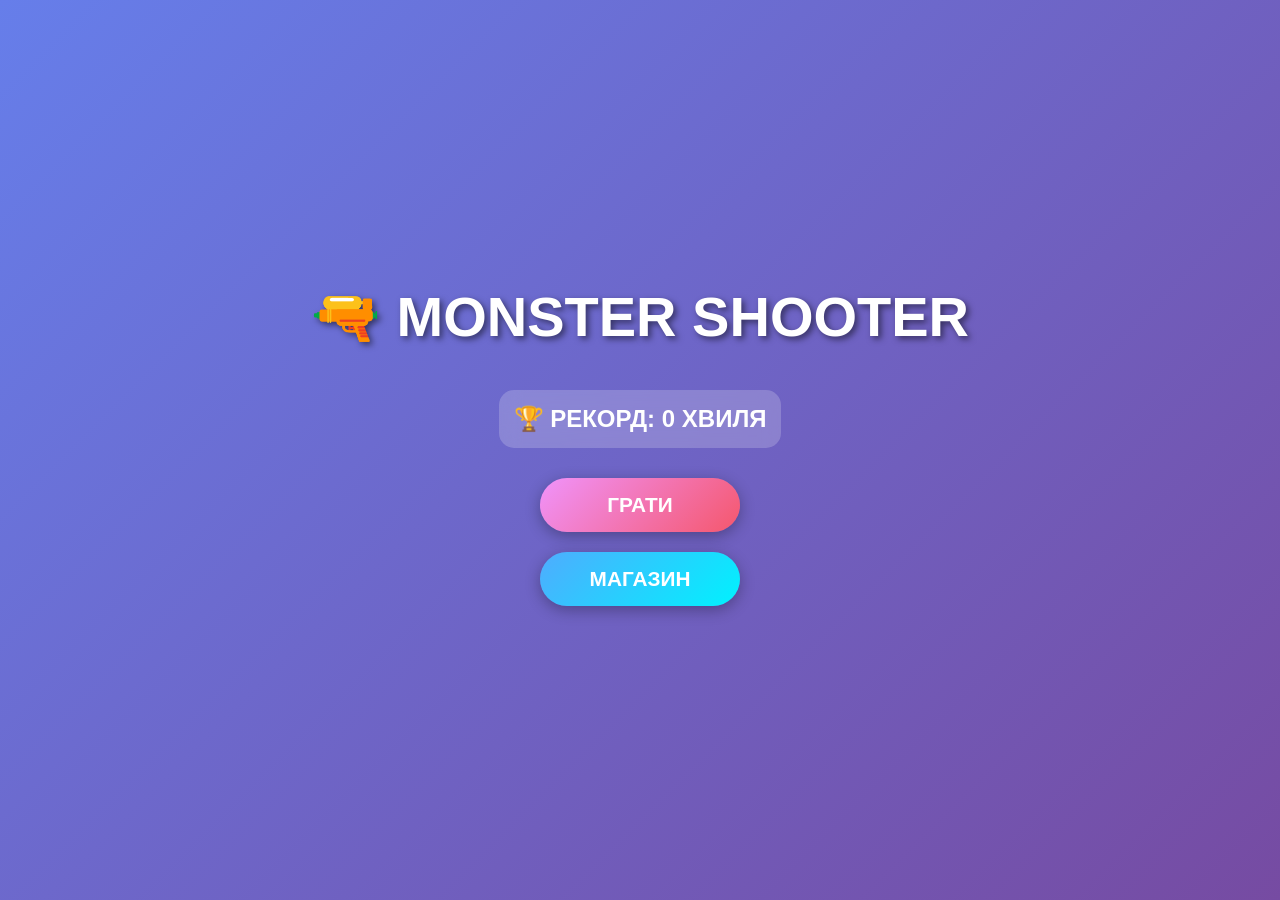
<file: index.html>
<!DOCTYPE html>
<html lang="uk">
<head>
    <meta charset="UTF-8">
    <meta name="viewport" content="width=device-width, initial-scale=1.0, maximum-scale=1.0, user-scalable=no">
    <meta name="apple-mobile-web-app-capable" content="yes">
    <meta name="mobile-web-app-capable" content="yes">
    <title>Monster Shooter</title>
    <link rel="stylesheet" href="style.css">
    <style>
        /* Налаштування для повноцінного гортання меню вибору персонажів */
        #characterSelect {
            overflow-y: auto !important;
            -webkit-overflow-scrolling: touch;
            padding-bottom: 40px;
        }
        .character-grid {
            max-height: 65vh;
            overflow-y: auto !important;
            padding: 15px;
            scroll-behavior: smooth;
            -webkit-overflow-scrolling: touch;
        }
        /* Кастомізація скролбару для красивого вигляду */
        .character-grid::-webkit-scrollbar {
            width: 8px;
        }
        .character-grid::-webkit-scrollbar-track {
            background: rgba(0, 0, 0, 0.1);
            border-radius: 4px;
        }
        .character-grid::-webkit-scrollbar-thumb {
            background: rgba(255, 255, 255, 0.3);
            border-radius: 4px;
        }
        .character-grid::-webkit-scrollbar-thumb:hover {
            background: rgba(255, 255, 255, 0.5);
        }
    </style>
</head>
<body>
    <!-- Головне меню -->
    <div id="mainMenu" class="screen active">
        <h1>🔫 MONSTER SHOOTER</h1>
        <div class="record-display">
            <p>🏆 РЕКОРД: <span id="bestWave">0</span> ХВИЛЯ</p>
        </div>
        <button class="btn-primary" onclick="launchFullScreen(); game.showCharacterSelect()">ГРАТИ</button>
        <button class="btn-secondary" onclick="game.showShop()">МАГАЗИН</button>
    </div>

    <!-- Вибір персонажа -->
    <div id="characterSelect" class="screen">
        <h2>ОБЕРИ ПЕРСОНАЖА</h2>
        <div class="character-grid">
            <div class="character-card" onclick="game.selectCharacter('Tito')">
                <img src="Tito.png" alt="Tito" onerror="this.src='data:image/svg+xml,%3Csvg xmlns=%22http://www.w3.org/2000/svg%22 width=%22100%22 height=%22100%22%3E%3Crect fill=%22%234CAF50%22 width=%22100%22 height=%22100%22/%3E%3Ctext x=%2250%25%22 y=%2250%25%22 font-size=%2220%22 fill=%22white%22 text-anchor=%22middle%22 dy=%22.3em%22%3ETito%3C/text%3E%3C/svg%3E'">
                <p>Tito</p>
            </div>
            <div class="character-card" onclick="game.selectCharacter('Smartik')">
                <img src="Smartik.png" alt="Smartik" onerror="this.src='data:image/svg+xml,%3Csvg xmlns=%22http://www.w3.org/2000/svg%22 width=%22100%22 height=%22100%22%3E%3Crect fill=%22%232196F3%22 width=%22100%22 height=%22100%22/%3E%3Ctext x=%2250%25%22 y=%2250%25%22 font-size=%2216%22 fill=%22white%22 text-anchor=%22middle%22 dy=%22.3em%22%3ESmartik%3C/text%3E%3C/svg%3E'">
                <p>Smartik</p>
            </div>
            <div class="character-card" onclick="game.selectCharacter('Junior')">
                <img src="Junior.png" alt="Junior" onerror="this.src='data:image/svg+xml,%3Csvg xmlns=%22http://www.w3.org/2000/svg%22 width=%22100%22 height=%22100%22%3E%3Crect fill=%22%23FF9800%22 width=%22100%22 height=%22100%22/%3E%3Ctext x=%2250%25%22 y=%2250%25%22 font-size=%2218%22 fill=%22white%22 text-anchor=%22middle%22 dy=%22.3em%22%3EJunior%3C/text%3E%3C/svg%3E'">
                <p>Junior</p>
            </div>
            <div class="character-card" onclick="game.selectCharacter('Fil')">
                <img src="Fil.png" alt="Fil" onerror="this.src='data:image/svg+xml,%3Csvg xmlns=%22http://www.w3.org/2000/svg%22 width=%22100%22 height=%22100%22%3E%3Crect fill=%22%239C27B0%22 width=%22100%22 height=%22100%22/%3E%3Ctext x=%2250%25%22 y=%2250%25%22 font-size=%2220%22 fill=%22white%22 text-anchor=%22middle%22 dy=%22.3em%22%3EFil%3C/text%3E%3C/svg%3E'">
                <p>Fil</p>
            </div>
            <div class="character-card" onclick="game.selectCharacter('Milka')">
                <img src="Milka.png" alt="Milka" onerror="this.src='data:image/svg+xml,%3Csvg xmlns=%22http://www.w3.org/2000/svg%22 width=%22100%22 height=%22100%22%3E%3Crect fill=%22%23E91E63%22 width=%22100%22 height=%22100%22/%3E%3Ctext x=%2250%25%22 y=%2250%25%22 font-size=%2218%22 fill=%22white%22 text-anchor=%22middle%22 dy=%22.3em%22%3EMilka%3C/text%3E%3C/svg%3E'">
                <p>Milka</p>
            </div>
            <div class="character-card" onclick="game.selectCharacter('Bark')">
                <img src="Bark.png" alt="Bark" onerror="this.src='data:image/svg+xml,%3Csvg xmlns=%22http://www.w3.org/2000/svg%22 width=%22100%22 height=%22100%22%3E%3Crect fill=%22%23795548%22 width=%22100%22 height=%22100%22/%3E%3Ctext x=%2250%25%22 y=%2250%25%22 font-size=%2218%22 fill=%22white%22 text-anchor=%22middle%22 dy=%22.3em%22%3EBark%3C/text%3E%3C/svg%3E'">
                <p>Bark</p>
            </div>
            <!-- Нові 16 героїв -->
            <div class="character-card" onclick="game.selectCharacter('Persik')">
                <img src="Persik.png" alt="Persik" onerror="this.src='data:image/svg+xml,%3Csvg xmlns=%22http://www.w3.org/2000/svg%22 width=%22100%22 height=%22100%22%3E%3Crect fill=%22%23FF8A65%22 width=%22100%22 height=%22100%22/%3E%3Ctext x=%2250%25%22 y=%2250%25%22 font-size=%2218%22 fill=%22white%22 text-anchor=%22middle%22 dy=%22.3em%22%3EPersik%3C/text%3E%3C/svg%3E'">
                <p>Persik</p>
            </div>
            <div class="character-card" onclick="game.selectCharacter('Spike')">
                <img src="Spike.png" alt="Spike" onerror="this.src='data:image/svg+xml,%3Csvg xmlns=%22http://www.w3.org/2000/svg%22 width=%22100%22 height=%22100%22%3E%3Crect fill=%22%2300796B%22 width=%22100%22 height=%22100%22/%3E%3Ctext x=%2250%25%22 y=%2250%25%22 font-size=%2218%22 fill=%22white%22 text-anchor=%22middle%22 dy=%22.3em%22%3ESpike%3C/text%3E%3C/svg%3E'">
                <p>Spike</p>
            </div>
            <div class="character-card" onclick="game.selectCharacter('Alyonka')">
                <img src="Alyonka.png" alt="Alyonka" onerror="this.src='data:image/svg+xml,%3Csvg xmlns=%22http://www.w3.org/2000/svg%22 width=%22100%22 height=%22100%22%3E%3Crect fill=%22%23FBC02D%22 width=%22100%22 height=%22100%22/%3E%3Ctext x=%2250%25%22 y=%2250%25%22 font-size=%2216%22 fill=%22white%22 text-anchor=%22middle%22 dy=%22.3em%22%3EAlyonka%3C/text%3E%3C/svg%3E'">
                <p>Alyonka</p>
            </div>
            <div class="character-card" onclick="game.selectCharacter('Lilu')">
                <img src="Lilu.png" alt="Lilu" onerror="this.src='data:image/svg+xml,%3Csvg xmlns=%22http://www.w3.org/2000/svg%22 width=%22100%22 height=%22100%22%3E%3Crect fill=%22%2300BCD4%22 width=%22100%22 height=%22100%22/%3E%3Ctext x=%2250%25%22 y=%2250%25%22 font-size=%2218%22 fill=%22white%22 text-anchor=%22middle%22 dy=%22.3em%22%3ELilu%3C/text%3E%3C/svg%3E'">
                <p>Lilu</p>
            </div>
            <div class="character-card" onclick="game.selectCharacter('Manya')">
                <img src="Manya.png" alt="Manya" onerror="this.src='data:image/svg+xml,%3Csvg xmlns=%22http://www.w3.org/2000/svg%22 width=%22100%22 height=%22100%22%3E%3Crect fill=%22%23C2185B%22 width=%22100%22 height=%22100%22/%3E%3Ctext x=%2250%25%22 y=%2250%25%22 font-size=%2218%22 fill=%22white%22 text-anchor=%22middle%22 dy=%22.3em%22%3EManya%3C/text%3E%3C/svg%3E'">
                <p>Manya</p>
            </div>
            <div class="character-card" onclick="game.selectCharacter('Liza')">
                <img src="Liza.png" alt="Liza" onerror="this.src='data:image/svg+xml,%3Csvg xmlns=%22http://www.w3.org/2000/svg%22 width=%22100%22 height=%22100%22%3E%3Crect fill=%22%237B1FA2%22 width=%22100%22 height=%22100%22/%3E%3Ctext x=%2250%25%22 y=%2250%25%22 font-size=%2218%22 fill=%22white%22 text-anchor=%22middle%22 dy=%22.3em%22%3ELiza%3C/text%3E%3C/svg%3E'">
                <p>Liza</p>
            </div>
            <div class="character-card" onclick="game.selectCharacter('Grivna')">
                <img src="Grivna.png" alt="Grivna" onerror="this.src='data:image/svg+xml,%3Csvg xmlns=%22http://www.w3.org/2000/svg%22 width=%22100%22 height=%22100%22%3E%3Crect fill=%22%23FFB300%22 width=%22100%22 height=%22100%22/%3E%3Ctext x=%2250%25%22 y=%2250%25%22 font-size=%2216%22 fill=%22white%22 text-anchor=%22middle%22 dy=%22.3em%22%3EGrivna%3C/text%3E%3C/svg%3E'">
                <p>Grivna</p>
            </div>
            <div class="character-card" onclick="game.selectCharacter('Ben')">
                <img src="Ben.png" alt="Ben" onerror="this.src='data:image/svg+xml,%3Csvg xmlns=%22http://www.w3.org/2000/svg%22 width=%22100%22 height=%22100%22%3E%3Crect fill=%22%238D6E63%22 width=%22100%22 height=%22100%22/%3E%3Ctext x=%2250%25%22 y=%2250%25%22 font-size=%2218%22 fill=%22white%22 text-anchor=%22middle%22 dy=%22.3em%22%3EBen%3C/text%3E%3C/svg%3E'">
                <p>Ben</p>
            </div>
            <div class="character-card" onclick="game.selectCharacter('Goldi')">
                <img src="Goldi.png" alt="Goldi" onerror="this.src='data:image/svg+xml,%3Csvg xmlns=%22http://www.w3.org/2000/svg%22 width=%22100%22 height=%22100%22%3E%3Crect fill=%22%23FFD700%22 width=%22100%22 height=%22100%22/%3E%3Ctext x=%2250%25%22 y=%2250%25%22 font-size=%2218%22 fill=%22black%22 text-anchor=%22middle%22 dy=%22.3em%22%3EGoldi%3C/text%3E%3C/svg%3E'">
                <p>Goldi</p>
            </div>
            <div class="character-card" onclick="game.selectCharacter('Raf')">
                <img src="Raf.png" alt="Raf" onerror="this.src='data:image/svg+xml,%3Csvg xmlns=%22http://www.w3.org/2000/svg%22 width=%22100%22 height=%22100%22%3E%3Crect fill=%22%2303A9F4%22 width=%22100%22 height=%22100%22/%3E%3Ctext x=%2250%25%22 y=%2250%25%22 font-size=%2218%22 fill=%22white%22 text-anchor=%22middle%22 dy=%22.3em%22%3ERaf%3C/text%3E%3C/svg%3E'">
                <p>Raf</p>
            </div>
            <div class="character-card" onclick="game.selectCharacter('Veles')">
                <img src="Veles.png" alt="Veles" onerror="this.src='data:image/svg+xml,%3Csvg xmlns=%22http://www.w3.org/2000/svg%22 width=%22100%22 height=%22100%22%3E%3Crect fill=%22%2337474F%22 width=%22100%22 height=%22100%22/%3E%3Ctext x=%2250%25%22 y=%2250%25%22 font-size=%2218%22 fill=%22white%22 text-anchor=%22middle%22 dy=%22.3em%22%3EVeles%3C/text%3E%3C/svg%3E'">
                <p>Veles</p>
            </div>
            <div class="character-card" onclick="game.selectCharacter('Masha')">
                <img src="Masha.png" alt="Masha" onerror="this.src='data:image/svg+xml,%3Csvg xmlns=%22http://www.w3.org/2000/svg%22 width=%22100%22 height=%22100%22%3E%3Crect fill=%22%23FF4081%22 width=%22100%22 height=%22100%22/%3E%3Ctext x=%2250%25%22 y=%2250%25%22 font-size=%2218%22 fill=%22white%22 text-anchor=%22middle%22 dy=%22.3em%22%3EMasha%3C/text%3E%3C/svg%3E'">
                <p>Masha</p>
            </div>
            <div class="character-card" onclick="game.selectCharacter('Brilliantik')">
                <img src="Brilliantik.png" alt="Brilliantik" onerror="this.src='data:image/svg+xml,%3Csvg xmlns=%22http://www.w3.org/2000/svg%22 width=%22100%22 height=%22100%22%3E%3Crect fill=%22%2300E676%22 width=%22100%22 height=%22100%22/%3E%3Ctext x=%2250%25%22 y=%2250%25%22 font-size=%2214%22 fill=%22white%22 text-anchor=%22middle%22 dy=%22.3em%22%3EBrilliantik%3C/text%3E%3C/svg%3E'">
                <p>Brilliantik</p>
            </div>
            <div class="character-card" onclick="game.selectCharacter('Richik')">
                <img src="Richik.png" alt="Richik" onerror="this.src='data:image/svg+xml,%3Csvg xmlns=%22http://www.w3.org/2000/svg%22 width=%22100%22 height=%22100%22%3E%3Crect fill=%22%232E7D32%22 width=%22100%22 height=%22100%22/%3E%3Ctext x=%2250%25%22 y=%2250%25%22 font-size=%2218%22 fill=%22white%22 text-anchor=%22middle%22 dy=%22.3em%22%3ERichik%3C/text%3E%3C/svg%3E'">
                <p>Richik</p>
            </div>
            <div class="character-card" onclick="game.selectCharacter('Shunya')">
                <img src="Shunya.png" alt="Shunya" onerror="this.src='data:image/svg+xml,%3Csvg xmlns=%22http://www.w3.org/2000/svg%22 width=%22100%22 height=%22100%22%3E%3Crect fill=%22%239E9D24%22 width=%22100%22 height=%22100%22/%3E%3Ctext x=%2250%25%22 y=%2250%25%22 font-size=%2218%22 fill=%22white%22 text-anchor=%22middle%22 dy=%22.3em%22%3EShunya%3C/text%3E%3C/svg%3E'">
                <p>Shunya</p>
            </div>
            <div class="character-card" onclick="game.selectCharacter('Baks')">
                <img src="Baks.png" alt="Baks" onerror="this.src='data:image/svg+xml,%3Csvg xmlns=%22http://www.w3.org/2000/svg%22 width=%22100%22 height=%22100%22%3E%3Crect fill=%22%234CAF50%22 width=%22100%22 height=%22100%22/%3E%3Ctext x=%2250%25%22 y=%2250%25%22 font-size=%2218%22 fill=%22white%22 text-anchor=%22middle%22 dy=%22.3em%22%3EBaks%3C/text%3E%3C/svg%3E'">
                <p>Baks</p>
            </div>
        </div>
        <button class="btn-back" onclick="game.showMainMenu()">НАЗАД</button>
    </div>

    <!-- Магазин -->
    <div id="shop" class="screen">
        <h2>🏪 МАГАЗИН</h2>
        <div class="money-display">
            <p>💰 Монети: <span id="shopCoins">0</span></p>
        </div>
        <div class="shop-items">
            <div class="shop-item">
                <h3>⚔️ УРОН</h3>
                <p>Рівень: <span id="damageLevel">1</span></p>
                <p>Ціна: <span id="damagePrice">50</span> 💰</p>
                <button class="btn-buy" onclick="game.buyUpgrade('damage')">КУПИТИ</button>
            </div>
            <div class="shop-item">
                <h3>⚡ ШВИДКІСТЬ</h3>
                <p>Рівень: <span id="fireRateLevel">1</span></p>
                <p>Ціна: <span id="fireRatePrice">75</span> 💰</p>
                <button class="btn-buy" onclick="game.buyUpgrade('fireRate')">КУПИТИ</button>
            </div>
            <div class="shop-item">
                <h3>❤️ ЗДОРОВ'Я</h3>
                <p>Рівень: <span id="healthLevel">1</span></p>
                <p>Ціна: <span id="healthPrice">100</span> 💰</p>
                <button class="btn-buy" onclick="game.buyUpgrade('health')">КУПИТИ</button>
            </div>
        </div>
        <button class="btn-back" onclick="game.showMainMenu()">НАЗАД</button>
    </div>

    <!-- Ігровий екран -->
    <div id="gameScreen" class="screen">
        <canvas id="gameCanvas"></canvas>
        <div id="gameHUD">
            <div class="hud-top">
                <div class="hud-item">
                    <span class="hud-label">ХВИЛЯ</span>
                    <span id="waveDisplay" class="hud-value">1</span>
                </div>
                <div class="hud-item">
                    <span class="hud-label">💰</span>
                    <span id="coinsDisplay" class="hud-value">0</span>
                </div>
            </div>
            <div class="health-bar-container">
                <div id="healthBar" class="health-bar"></div>
            </div>
            <button id="pauseBtn" class="btn-pause" onclick="game.togglePause()">⏸</button>
        </div>
    </div>

    <!-- Пауза -->
    <div id="pauseMenu" class="overlay">
        <div class="menu-box">
            <h2>ПАУЗА</h2>
            <button class="btn-primary" onclick="game.togglePause()">ПРОДОВЖИТИ</button>
            <button class="btn-secondary" onclick="game.showShop(); game.isPaused = false;">МАГАЗИН</button>
            <button class="btn-secondary" onclick="game.restartGame()">РЕСТАРТ</button>
            <button class="btn-back" onclick="game.quitToMenu()">ВИХІД</button>
        </div>
    </div>

    <!-- Game Over -->
    <div id="gameOver" class="overlay">
        <div class="menu-box">
            <h2>GAME OVER</h2>
            <p class="game-over-stats">Досягнуто хвилі: <span id="finalWave">0</span></p>
            <p class="game-over-stats">Зароблено монет: <span id="finalCoins">0</span></p>
            <p id="newRecord" class="new-record" style="display: none;">🎉 НОВИЙ РЕКОРД! 🎉</p>
            <button class="btn-primary" onclick="game.restartGame()">ГРАТИ ЗНОВУ</button>
            <button class="btn-secondary" onclick="game.showShop()">МАГАЗИН</button>
            <button class="btn-back" onclick="game.quitToMenu()">МЕНЮ</button>
        </div>
    </div>

    <script>
        // Функція активації повноекранного режиму при запуску гри
        function launchFullScreen() {
            const element = document.documentElement;
            if (element.requestFullscreen) {
                element.requestFullscreen();
            } else if (element.mozRequestFullScreen) { /* Firefox */
                element.mozRequestFullScreen();
            } else if (element.webkitRequestFullscreen) { /* Chrome, Safari & Opera */
                element.webkitRequestFullscreen();
            } else if (element.msRequestFullscreen) { /* IE/Edge */
                element.msRequestFullscreen();
            }
        }
    </script>
    <script src="game.js"></script>
</body>
</html>
</file>
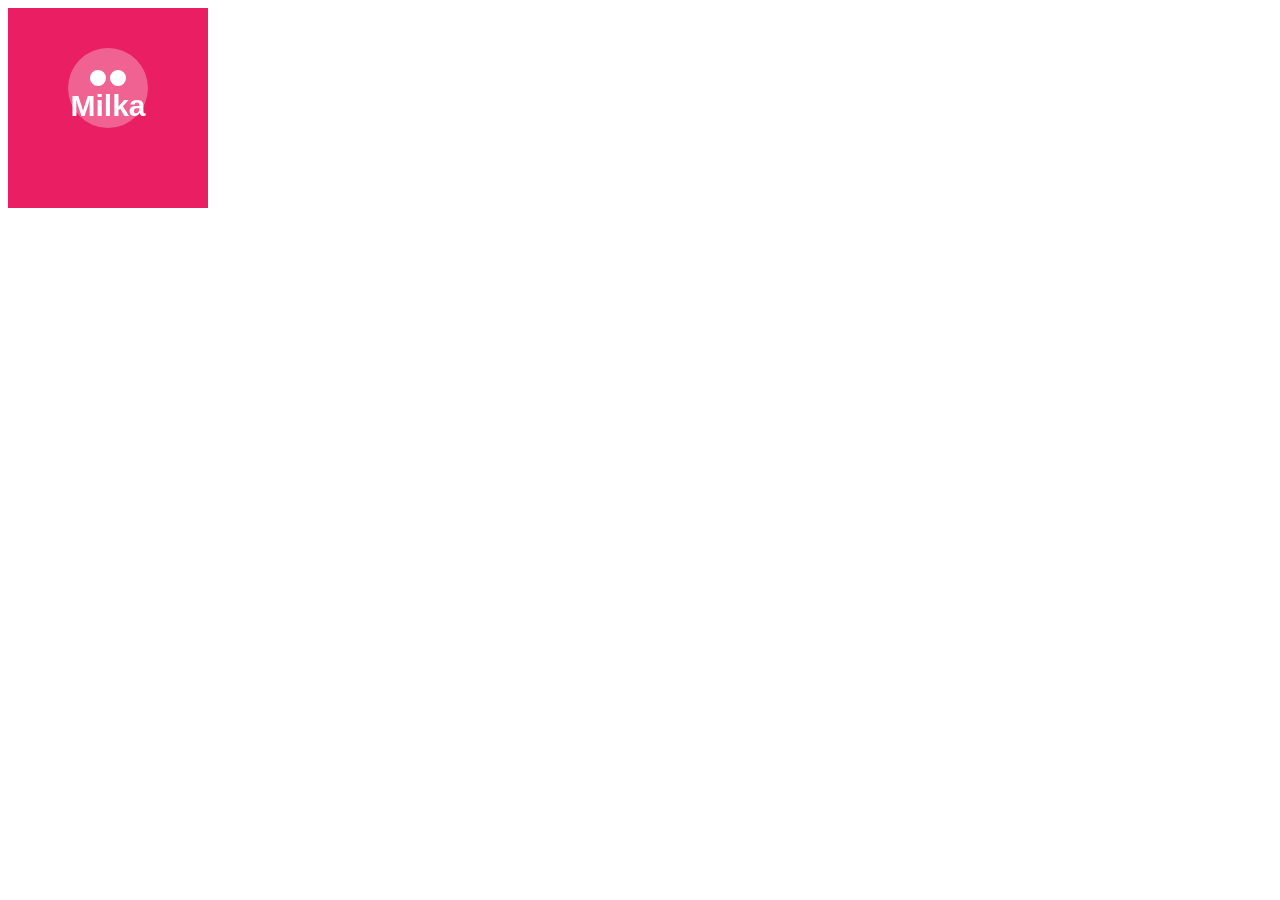
<file: create_placeholders.html>
<!DOCTYPE html>
<html>
<head>
    <title>Створення placeholder зображень</title>
</head>
<body>
    <canvas id="canvas" width="200" height="200"></canvas>
    <script>
        const canvas = document.getElementById('canvas');
        const ctx = canvas.getContext('2d');
        
        const characters = [
            {name: 'Tito', color: '#4CAF50'},
            {name: 'Smartik', color: '#2196F3'},
            {name: 'Junior', color: '#FF9800'},
            {name: 'Fil', color: '#9C27B0'},
            {name: 'Milka', color: '#E91E63'}
        ];
        
        characters.forEach(char => {
            ctx.fillStyle = char.color;
            ctx.fillRect(0, 0, 200, 200);
            ctx.fillStyle = 'white';
            ctx.font = 'bold 30px Arial';
            ctx.textAlign = 'center';
            ctx.textBaseline = 'middle';
            ctx.fillText(char.name, 100, 100);
            
            // Простий аватар
            ctx.fillStyle = 'rgba(255,255,255,0.3)';
            ctx.beginPath();
            ctx.arc(100, 80, 40, 0, Math.PI * 2);
            ctx.fill();
            
            ctx.fillStyle = 'white';
            ctx.beginPath();
            ctx.arc(90, 70, 8, 0, Math.PI * 2);
            ctx.arc(110, 70, 8, 0, Math.PI * 2);
            ctx.fill();
            
            // Скачування
            const link = document.createElement('a');
            link.download = char.name + '.png';
            link.href = canvas.toDataURL();
            link.click();
        });
    </script>
</body>
</html>
</file>
<file: style.css>
* {
    margin: 0;
    padding: 0;
    box-sizing: border-box;
    -webkit-tap-highlight-color: transparent;
}

body {
    font-family: 'Arial Black', Arial, sans-serif;
    background: linear-gradient(135deg, #667eea 0%, #764ba2 100%);
    overflow: hidden;
    width: 100vw;
    height: 100vh;
    position: fixed;
    touch-action: none;
}

/* Екрани */
.screen {
    display: none;
    width: 100vw;
    height: 100vh;
    position: absolute;
    top: 0;
    left: 0;
}

.screen.active {
    display: flex;
    flex-direction: column;
    justify-content: center;
    align-items: center;
}

/* Головне меню */
#mainMenu {
    background: linear-gradient(135deg, #667eea 0%, #764ba2 100%);
    color: white;
    text-align: center;
    padding: 20px;
}

#mainMenu h1 {
    font-size: clamp(2rem, 8vw, 3.5rem);
    margin-bottom: 20px;
    text-shadow: 3px 3px 6px rgba(0, 0, 0, 0.5);
    animation: pulse 2s infinite;
}

@keyframes pulse {
    0%, 100% { transform: scale(1); }
    50% { transform: scale(1.05); }
}

.record-display {
    background: rgba(255, 255, 255, 0.2);
    padding: 15px;
    border-radius: 15px;
    margin: 20px 0;
    backdrop-filter: blur(10px);
}

.record-display p {
    font-size: clamp(1rem, 4vw, 1.5rem);
    font-weight: bold;
}

/* Кнопки */
.btn-primary, .btn-secondary, .btn-back, .btn-buy {
    font-family: 'Arial Black', Arial, sans-serif;
    font-size: clamp(1rem, 4vw, 1.3rem);
    padding: 15px 40px;
    margin: 10px;
    border: none;
    border-radius: 50px;
    cursor: pointer;
    transition: all 0.3s ease;
    box-shadow: 0 4px 15px rgba(0, 0, 0, 0.3);
    font-weight: bold;
    min-width: 200px;
    max-width: 90vw;
}

.btn-primary {
    background: linear-gradient(135deg, #f093fb 0%, #f5576c 100%);
    color: white;
}

.btn-primary:active {
    transform: scale(0.95);
    box-shadow: 0 2px 8px rgba(0, 0, 0, 0.3);
}

.btn-secondary {
    background: linear-gradient(135deg, #4facfe 0%, #00f2fe 100%);
    color: white;
}

.btn-secondary:active {
    transform: scale(0.95);
}

.btn-back {
    background: linear-gradient(135deg, #fa709a 0%, #fee140 100%);
    color: white;
}

.btn-buy {
    background: linear-gradient(135deg, #30cfd0 0%, #330867 100%);
    color: white;
    padding: 10px 20px;
    font-size: clamp(0.8rem, 3vw, 1rem);
    min-width: 100px;
}

/* Вибір персонажа */
#characterSelect {
    background: linear-gradient(135deg, #667eea 0%, #764ba2 100%);
    color: white;
    padding: 20px;
    overflow-y: auto;
}

#characterSelect h2 {
    font-size: clamp(1.5rem, 6vw, 2.5rem);
    margin-bottom: 20px;
    text-shadow: 2px 2px 4px rgba(0, 0, 0, 0.5);
}

.character-grid {
    display: grid;
    grid-template-columns: repeat(auto-fit, minmax(80px, 1fr));
    gap: 15px;
    width: 90%;
    max-width: 500px;
    margin: 20px 0;
}

.character-card {
    background: rgba(255, 255, 255, 0.2);
    border-radius: 15px;
    padding: 10px;
    cursor: pointer;
    transition: all 0.3s ease;
    backdrop-filter: blur(10px);
    border: 3px solid transparent;
}

.character-card:active {
    transform: scale(0.95);
    border-color: #f5576c;
    background: rgba(255, 255, 255, 0.4);
}

.character-card img {
    width: 100%;
    height: auto;
    aspect-ratio: 1;
    object-fit: cover;
    border-radius: 10px;
    margin-bottom: 5px;
}

.character-card p {
    font-size: clamp(0.7rem, 3vw, 1rem);
    font-weight: bold;
    text-align: center;
}

/* Магазин */
#shop {
    background: linear-gradient(135deg, #667eea 0%, #764ba2 100%);
    color: white;
    padding: 20px;
    overflow-y: auto;
}

#shop h2 {
    font-size: clamp(1.5rem, 6vw, 2.5rem);
    margin-bottom: 15px;
    text-shadow: 2px 2px 4px rgba(0, 0, 0, 0.5);
}

.money-display {
    background: rgba(255, 215, 0, 0.3);
    padding: 12px;
    border-radius: 15px;
    margin-bottom: 20px;
    backdrop-filter: blur(10px);
}

.money-display p {
    font-size: clamp(1rem, 4vw, 1.5rem);
    font-weight: bold;
}

.shop-items {
    display: flex;
    flex-direction: column;
    gap: 15px;
    width: 90%;
    max-width: 400px;
    margin-bottom: 20px;
}

.shop-item {
    background: rgba(255, 255, 255, 0.2);
    padding: 15px;
    border-radius: 15px;
    backdrop-filter: blur(10px);
    text-align: center;
}

.shop-item h3 {
    font-size: clamp(1.2rem, 5vw, 1.8rem);
    margin-bottom: 10px;
}

.shop-item p {
    font-size: clamp(0.9rem, 3.5vw, 1.2rem);
    margin: 5px 0;
}

/* Ігровий екран */
#gameScreen {
    display: none;
    background: #000;
}

#gameScreen.active {
    display: block;
}

#gameCanvas {
    width: 100vw;
    height: 100vh;
    display: block;
    touch-action: none;
}

/* HUD */
#gameHUD {
    position: absolute;
    top: 0;
    left: 0;
    width: 100%;
    pointer-events: none;
}

.hud-top {
    display: flex;
    justify-content: space-between;
    padding: 15px;
    background: linear-gradient(180deg, rgba(0, 0, 0, 0.5) 0%, transparent 100%);
}

.hud-item {
    display: flex;
    flex-direction: column;
    align-items: center;
    background: rgba(0, 0, 0, 0.6);
    padding: 8px 15px;
    border-radius: 10px;
    backdrop-filter: blur(5px);
}

.hud-label {
    color: #fff;
    font-size: clamp(0.7rem, 3vw, 1rem);
    font-weight: bold;
}

.hud-value {
    color: #ffd700;
    font-size: clamp(1.2rem, 5vw, 2rem);
    font-weight: bold;
    text-shadow: 2px 2px 4px rgba(0, 0, 0, 0.8);
}

.health-bar-container {
    position: absolute;
    top: 80px;
    left: 50%;
    transform: translateX(-50%);
    width: 80%;
    max-width: 300px;
    height: 20px;
    background: rgba(255, 0, 0, 0.3);
    border-radius: 10px;
    border: 2px solid rgba(255, 255, 255, 0.5);
    overflow: hidden;
}

.health-bar {
    height: 100%;
    background: linear-gradient(90deg, #ff0000 0%, #ff6b6b 100%);
    width: 100%;
    transition: width 0.3s ease;
    border-radius: 8px;
}

.btn-pause {
    position: absolute;
    top: 15px;
    right: 15px;
    background: rgba(0, 0, 0, 0.6);
    color: white;
    border: 2px solid rgba(255, 255, 255, 0.3);
    border-radius: 50%;
    width: 50px;
    height: 50px;
    font-size: 1.5rem;
    cursor: pointer;
    pointer-events: auto;
    backdrop-filter: blur(5px);
}

.btn-pause:active {
    transform: scale(0.9);
}

/* Оверлеї */
.overlay {
    display: none;
    position: fixed;
    top: 0;
    left: 0;
    width: 100vw;
    height: 100vh;
    background: rgba(0, 0, 0, 0.8);
    justify-content: center;
    align-items: center;
    z-index: 1000;
}

.overlay.active {
    display: flex;
}

.menu-box {
    background: linear-gradient(135deg, #667eea 0%, #764ba2 100%);
    padding: 30px;
    border-radius: 20px;
    text-align: center;
    color: white;
    max-width: 90vw;
    box-shadow: 0 10px 40px rgba(0, 0, 0, 0.5);
}

.menu-box h2 {
    font-size: clamp(1.5rem, 6vw, 2.5rem);
    margin-bottom: 20px;
    text-shadow: 2px 2px 4px rgba(0, 0, 0, 0.5);
}

.game-over-stats {
    font-size: clamp(1rem, 4vw, 1.5rem);
    margin: 10px 0;
    font-weight: bold;
}

.new-record {
    font-size: clamp(1.2rem, 5vw, 2rem);
    color: #ffd700;
    animation: bounce 1s infinite;
    margin: 15px 0;
}

@keyframes bounce {
    0%, 100% { transform: translateY(0); }
    50% { transform: translateY(-10px); }
}

/* Адаптивність */
@media (max-width: 400px) {
    .character-grid {
        grid-template-columns: repeat(3, 1fr);
        gap: 10px;
    }
}

@media (orientation: landscape) and (max-height: 500px) {
    #mainMenu h1 {
        font-size: 2rem;
        margin-bottom: 10px;
    }
    
    .btn-primary, .btn-secondary, .btn-back {
        padding: 10px 30px;
        margin: 5px;
        font-size: 1rem;
    }
    
    .record-display {
        padding: 10px;
        margin: 10px 0;
    }
}
</file>
